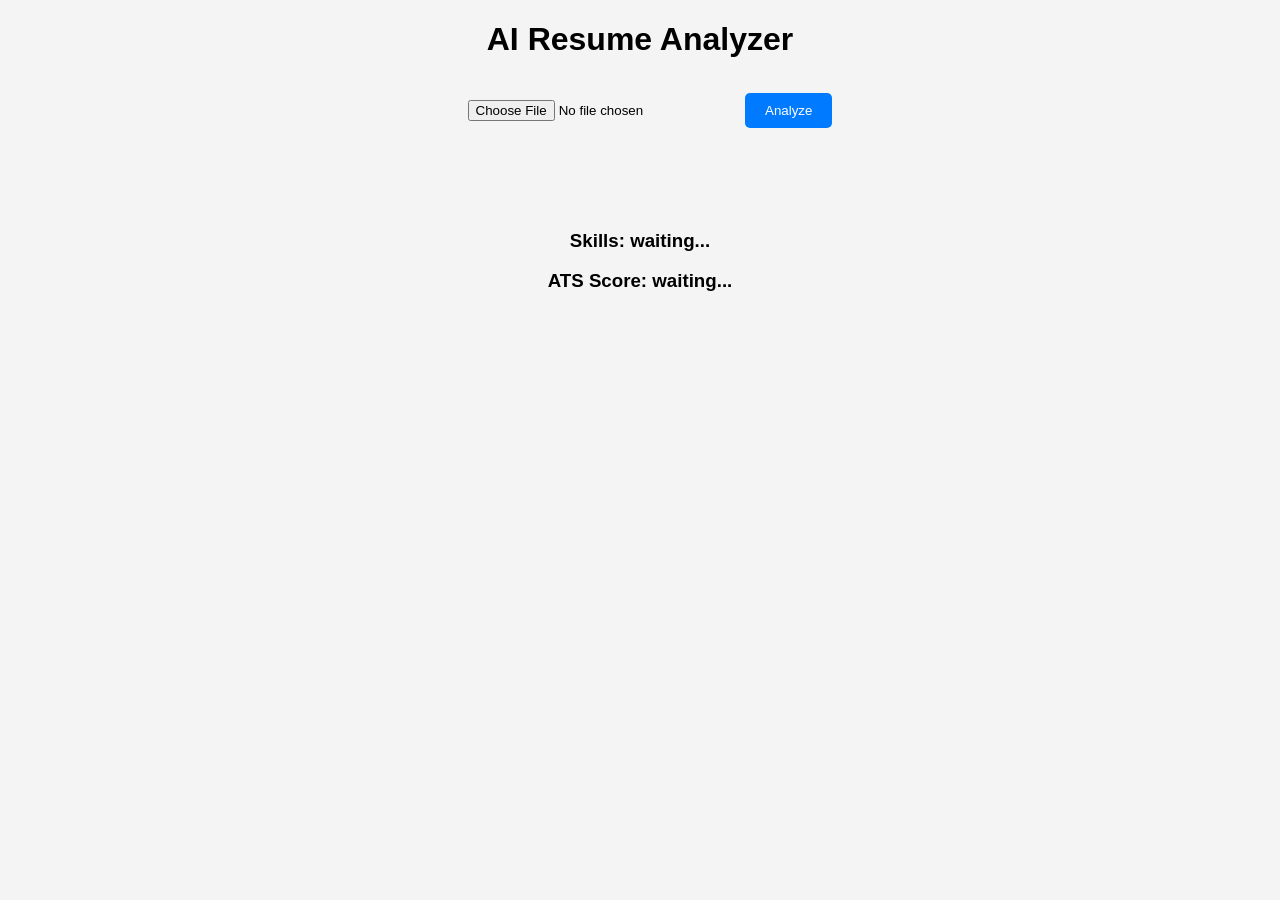
<file: frontend/index.html>
<!DOCTYPE html>
<html>
<head>
    <title>AI Resume Analyzer</title>
    <link rel="stylesheet" href="style.css">
</head>
<body>

    <h1>AI Resume Analyzer</h1>

    <input type="file" id="fileInput" />
    <button onclick="uploadResume()">Analyze</button>

    <!-- 📊 Results Section -->
    <div class="container">

        <h3 id="skills">Skills: waiting...</h3>

        <h3 id="score">ATS Score: waiting...</h3>

        <!-- 💡 NEW: Suggestions Section -->
        <div id="suggestions"></div>

    </div>

    <script src="script.js"></script>

</body>
</html>
</file>
<file: frontend/style.css>
body {
  font-family: Arial;
  background: #f4f4f4;
  text-align: center;
  margin: 0;
  padding: 0;
}

.container {
  margin-top: 50px;
  padding: 20px;
}

input {
  padding: 10px;
  margin: 10px;
}

button {
  padding: 10px 20px;
  background: #007bff;
  color: white;
  border: none;
  cursor: pointer;
  border-radius: 5px;
}

button:hover {
  background: #0056b3;
}

/* 🔥 RESULT BOX */
#result {
  margin-top: 20px;
  padding: 20px;
  background: white;
  width: 60%;
  margin-left: auto;
  margin-right: auto;
  border-radius: 10px;
  box-shadow: 0 0 10px rgba(0,0,0,0.1);
  text-align: left;
}

/* 🧠 Skills */
.skills {
  color: #007bff;
  font-weight: bold;
}

/* 📊 Score */
.score {
  color: green;
  font-size: 18px;
  font-weight: bold;
}

/* 💡 Suggestions */
.suggestions {
  margin-top: 10px;
  padding: 10px;
  background: #fff3cd;
  border-left: 5px solid #ffc107;
  border-radius: 5px;
}

.suggestions li {
  margin-bottom: 5px;
}
</file>
